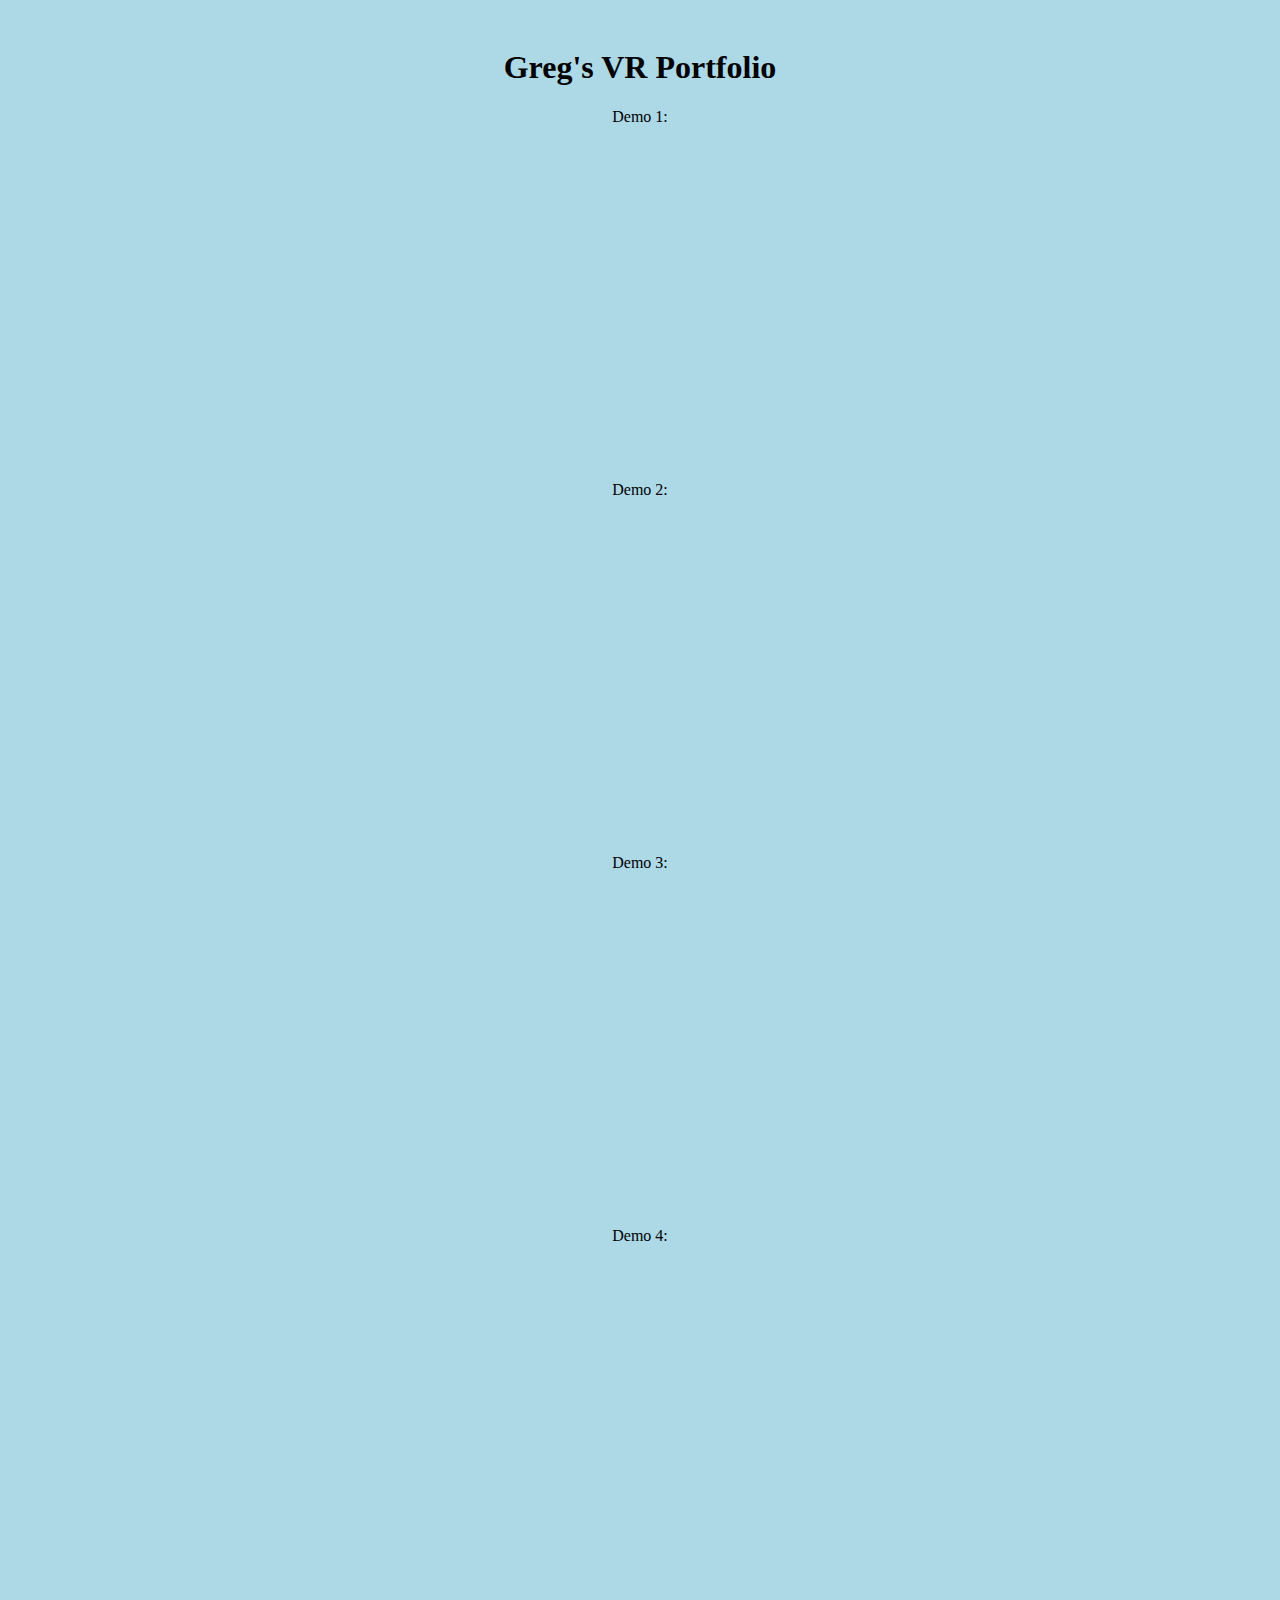
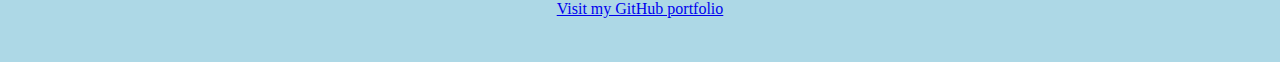
<file: index.html>
<!DOCTYPE html>
<html lang="en">
<head>
    <meta charset="UTF-8">
    <meta name="viewport" content="width=device-width, initial-scale=1.0">
    <title>Greg's VR Portfolio</title>
    <style>
        body {
            background-color: lightblue;
            text-align: center;
        }

        .container {
            max-width: 600px;
            margin: 0 auto;
            padding: 20px;
        }

        .video-container {
            margin-bottom: 20px;
        }

        iframe {
            width: 100%;
        }
    </style>
</head>
<body>
    <div class="container">
        <h1>Greg's VR Portfolio</h1>

        <div class="video-container">
            <p>Demo 1:</p>
            <iframe width="560" height="315" src="https://www.youtube.com/embed/t4KMv5Prm5A?t=55s" frameborder="0" allowfullscreen></iframe>

        </div>

        <p>Demo 2:</p>
        <div class="video-container">
            <iframe width="560" height="315" src="https://www.youtube.com/embed/p15K_BXbtEg?t=18s" frameborder="0" allowfullscreen></iframe>
        </div>

        <p>Demo 3:</p>
        <div class="video-container">
            <iframe width="560" height="315" src="https://www.youtube.com/embed/bEwC7G_WD4M?t=16s" frameborder="0" allowfullscreen></iframe>

        </div>

        <p>Demo 4:</p>
        <div class="video-container">
            <iframe width="560" height="315" src="https://www.youtube.com/embed/4CMc2oYA9mI?t=47s" frameborder="0" allowfullscreen></iframe>
        </div>

        <p><a href="https://github.com/gsteckel20/my-vr-portfolio">Visit my GitHub portfolio</a></p>
    </div>
</body>
</html>
</file>
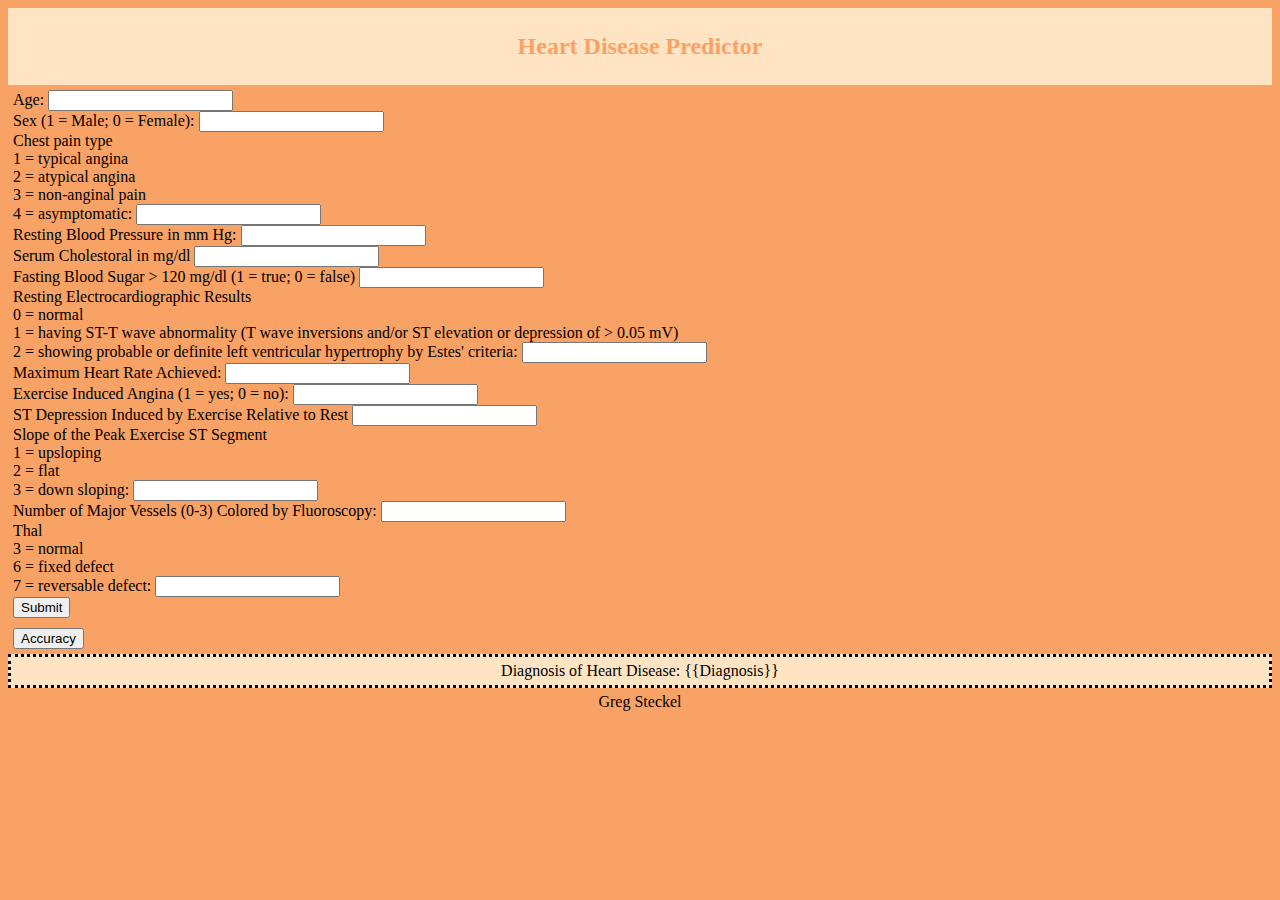
<file: HeartDiseasePredictor/templates/my_index.html>
<!DOCTYPE html>

<html lang="en">

    <head>
        <meta charset="utf-8">
        <meta http-equiv="X-UA-Compatible" content="IE=edge">
        <title>Heart Hisease Predictor</title>
        <meta name="description" content="">
        <meta name="viewport" content="width=device-width, initial-scale=1">
        <link rel="stylesheet" href="../static/my_style.css">
    </head>
    <body>
        <div class="header">
            <header>
                <h2>Heart Disease Predictor</h2>
            </header>
        </div>
        <div class="form">
            <form action="/submit" method="post">
                <label for="text">Age:</label>
                <input type="text" name="age"><br>
                <label for="text">Sex (1 = Male; 0 = Female):</label>
                <input type="text" name="sex"><br>
                <label for="text">Chest pain type<br>1 = typical angina
                    <br>2 = atypical angina
                    <br>3 = non-anginal pain
                    <br> 4 = asymptomatic:</label>
                <input type="text" name="cp"><br>
                <label for="text">Resting Blood Pressure in mm Hg:</label>
                <input type="text" name="trestbps"><br>
                <label for="text">Serum Cholestoral in mg/dl</label>
                <input type="text" name="chol"><br>
                <label for="text">Fasting Blood Sugar > 120 mg/dl (1 = true; 0 = false)</label>
                <input type="text" name="fbs"><br>
                <label for="text">Resting Electrocardiographic Results<br>
                    0 = normal<br>
                    1 = having ST-T wave abnormality (T wave inversions and/or ST elevation or depression of > 0.05 mV)<br>
                    2 = showing probable or definite left ventricular hypertrophy by Estes' criteria:</label>
                <input type="text" name="restecg"><br>
                <label for="text">Maximum Heart Rate Achieved:</label>
                <input type="text" name="thalach"><br>
                <label for="text">Exercise Induced Angina (1 = yes; 0 = no):</label>
                <input type="text" name="exang"><br>
                <label for="text">ST Depression Induced by Exercise Relative to Rest</label>
                <input type="text" name="oldpeak"><br>
                <label for="text">Slope of the Peak Exercise ST Segment<br>
                    1 = upsloping<br>
                    2 = flat<br>
                    3 = down sloping:</label>
                <input type="text" name="slope"><br>
                <label for="text">Number of Major Vessels (0-3) Colored by Fluoroscopy: </label>
                <input type="text" name="ca"><br>
                <label for="text">Thal<br>
                    3 = normal<br>
                    6 = fixed defect<br>
                    7 = reversable defect:</label>
                <input type="text" name="thal"><br>
                <input type="submit">
            </form>
            <form action="/accuracy" method="post">
                <input type="submit" value="Accuracy">
            </form>
            <div class="item-1">
                Diagnosis of Heart Disease: {{Diagnosis}}<br>
            </div>
        </div>
        <footer>
            Greg Steckel
        </footer>
    </body>
</html>
</file>
<file: HeartDiseasePredictor/static/my_style.css>
body {
    background-color: rgb(248, 162, 101);
}

header {
    display: grid;
    padding: 5px;
    background-color: bisque;
    text-align: center;
}

footer {
    padding: 5px;
    text-align: center;
}

form {
    padding: 5px;
}

h2{
    color: rgb(248, 162, 101);
}

.item-1{
    padding: 5px;
    border-style: dotted;
    border-color: black;
    text-align: center;
    background-color: bisque;
}
</file>
